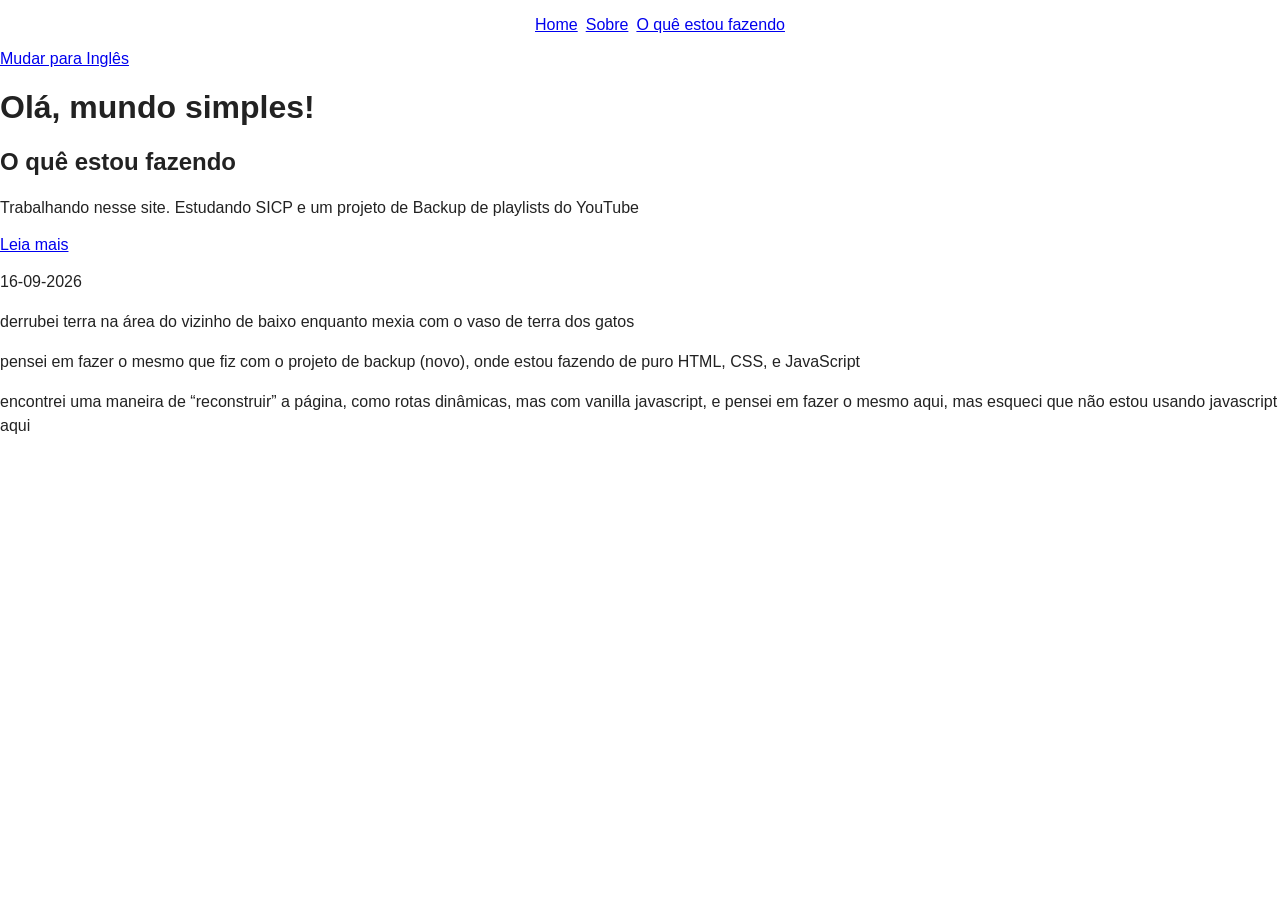
<file: index.html>
<!doctype html>
<html lang="pt-BR">
  <head>
    <meta charset="UTF-8">
    <meta name="viewport" content="width=device-width, initial-scale=1.0">
    <title>Home - Ryan</title>
    <meta name="description" content="Idéias, projetos, anotações e descobertas">
    <meta name="keywords" content="home, blog">
    <meta name="author" content="Ryan">

    <link rel="stylesheet" href="css/styles.css">
  </head>
  <body>
    <nav>
      <ul class="flex-row flex-center nowrap gap-8">
        <li><a href="index.html">Home</a></li>
        <li><a href="pages/about.html">Sobre</a></li>
        <li><a href="pages/now.html">O qu&ecirc; estou fazendo</a></li>
      </ul>
      <a href="en/index.html">Mudar para Ingl&ecirc;s</a>
    </nav>
    <h1>Ol&aacute;, mundo simples!</h1>
    <section>
      <h2>O qu&ecirc; estou fazendo</h2>
      <p>Trabalhando nesse site. Estudando SICP e um projeto de Backup de playlists do YouTube</p>
      <a href="pages/now.html">Leia mais</a>
    </section>

    <p>16-09-2026</p>
    <p>derrubei terra na &aacute;rea do vizinho de baixo enquanto mexia com o vaso de terra dos gatos</p>
    <p>pensei em fazer o mesmo que fiz com o projeto de backup (novo), onde estou fazendo de puro HTML, CSS, e JavaScript</p>
    <p>encontrei uma maneira de &ldquo;reconstruir&rdquo; a p&aacute;gina, como rotas din&acirc;micas, mas com vanilla javascript, e pensei em fazer o mesmo aqui, mas esqueci que n&atilde;o estou usando javascript aqui</p>
  </body>
</html>
</file>
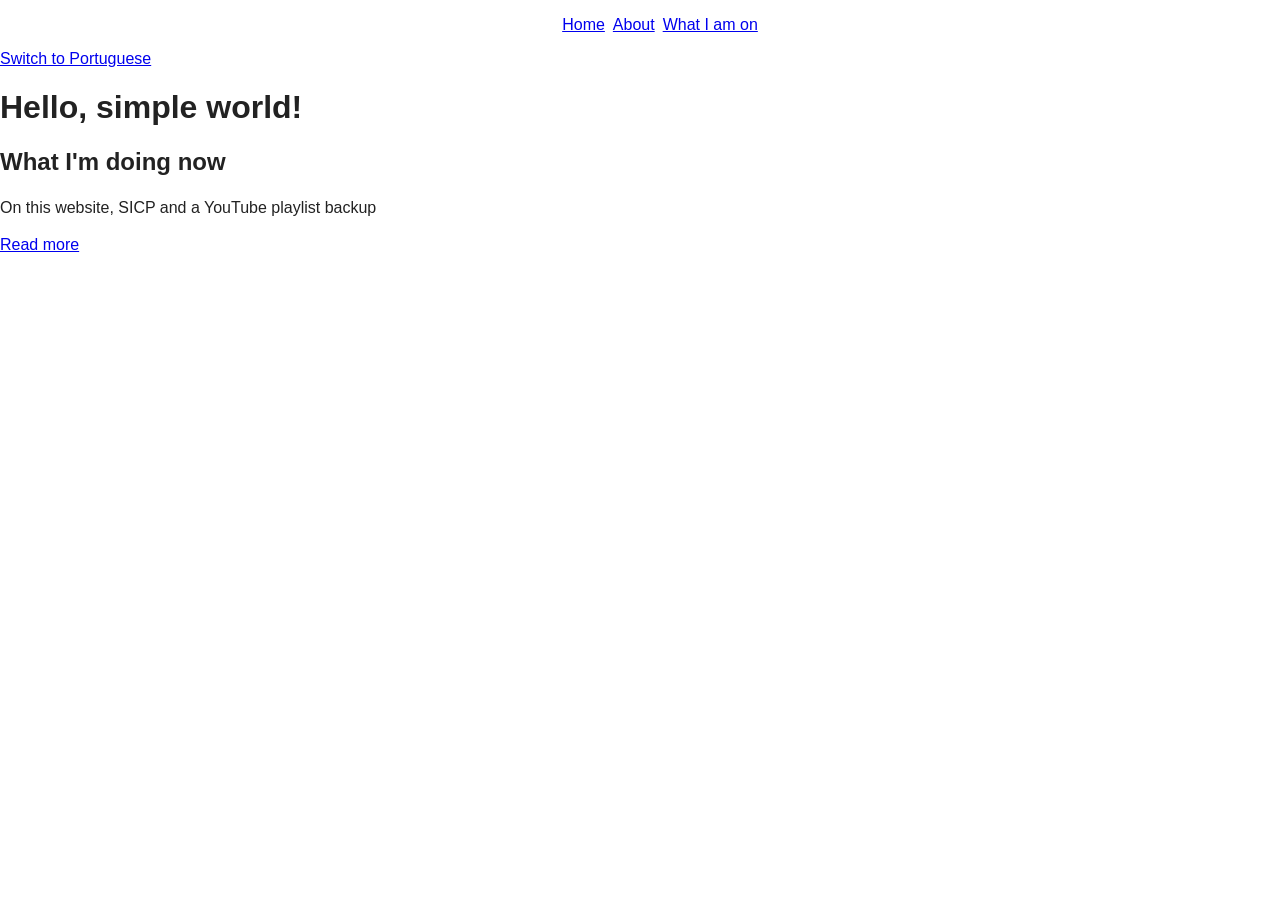
<file: en/index.html>
<!doctype html>
<html lang="en">
  <head>
    <meta charset="UTF-8">
    <meta name="viewport" content="width=device-width, initial-scale=1.0">
    <title>Home - Ryan</title>
    <meta name="description" content="Personal thoughts, projects, notes and discoveries">
    <meta name="keywords" content="home, blog">
    <meta name="author" content="Ryan">

    <link rel="stylesheet" href="../css/styles.css">
  </head>
  <body>
    <nav>
      <ul class="flex-row flex-center nowrap gap-8">
        <li><a href="index.html">Home</a></li>
        <li><a href="pages/about.html">About</a></li>
        <li><a href="pages/now.html">What I am on</a></li>
      </ul>
      <a href="../index.html">Switch to Portuguese</a>
    </nav>
    <h1>Hello, simple world!</h1>
    <section>
      <h2>What I&apos;m doing now</h2>
      <p>On this website, SICP and a YouTube playlist backup</p>
      <a href="pages/now.html">Read more</a>
    </section>
  </body>
</html>
</file>
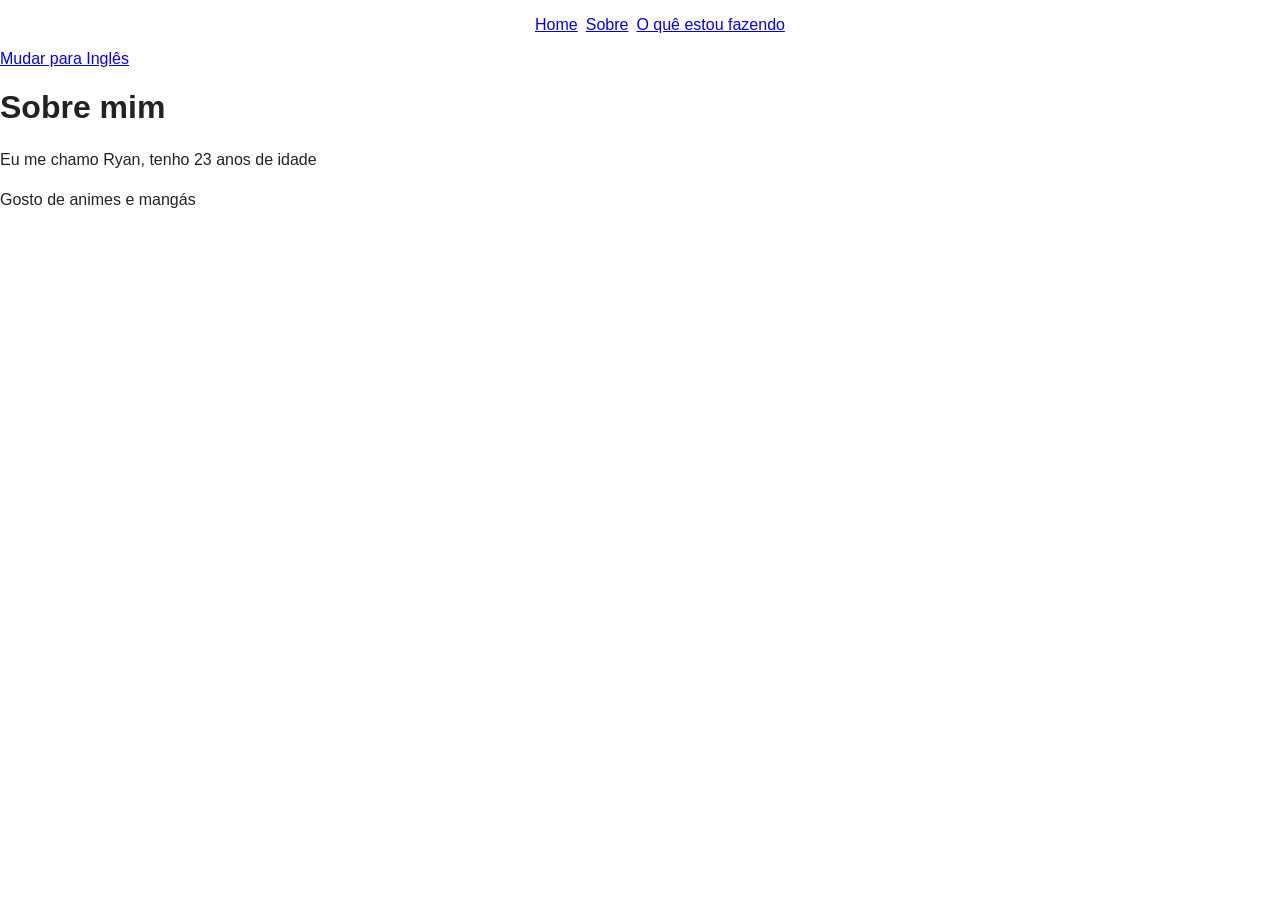
<file: pages/about.html>
<!doctype html>
<html lang="en">
  <head>
    <meta charset="UTF-8">
    <meta name="viewport" content="width=device-width, initial-scale=1.0">
    <title>Sobre mim - Ryan</title>
    <meta name="description" content="Uma breve introdução sobre mim">
    <meta name="keywords" content="sobre">
    <meta name="author" content="Ryan">

    <link rel="stylesheet" href="../css/styles.css">
  </head>
  <body>
    <nav>
      <ul class="flex-row flex-center nowrap gap-8">
        <li><a href="../index.html">Home</a></li>
        <li><a href="about.html">Sobre</a></li>
        <li><a href="../pages/now.html">O qu&ecirc; estou fazendo</a></li>
      </ul>
      <a href="../en/pages/about.html">Mudar para Ingl&ecirc;s</a>
    </nav>
    <h1>Sobre mim</h1>
    <p>Eu me chamo Ryan, tenho 23 anos de idade</p>
    <p>Gosto de animes e mang&aacute;s</p>
  </body>
</html>
</file>
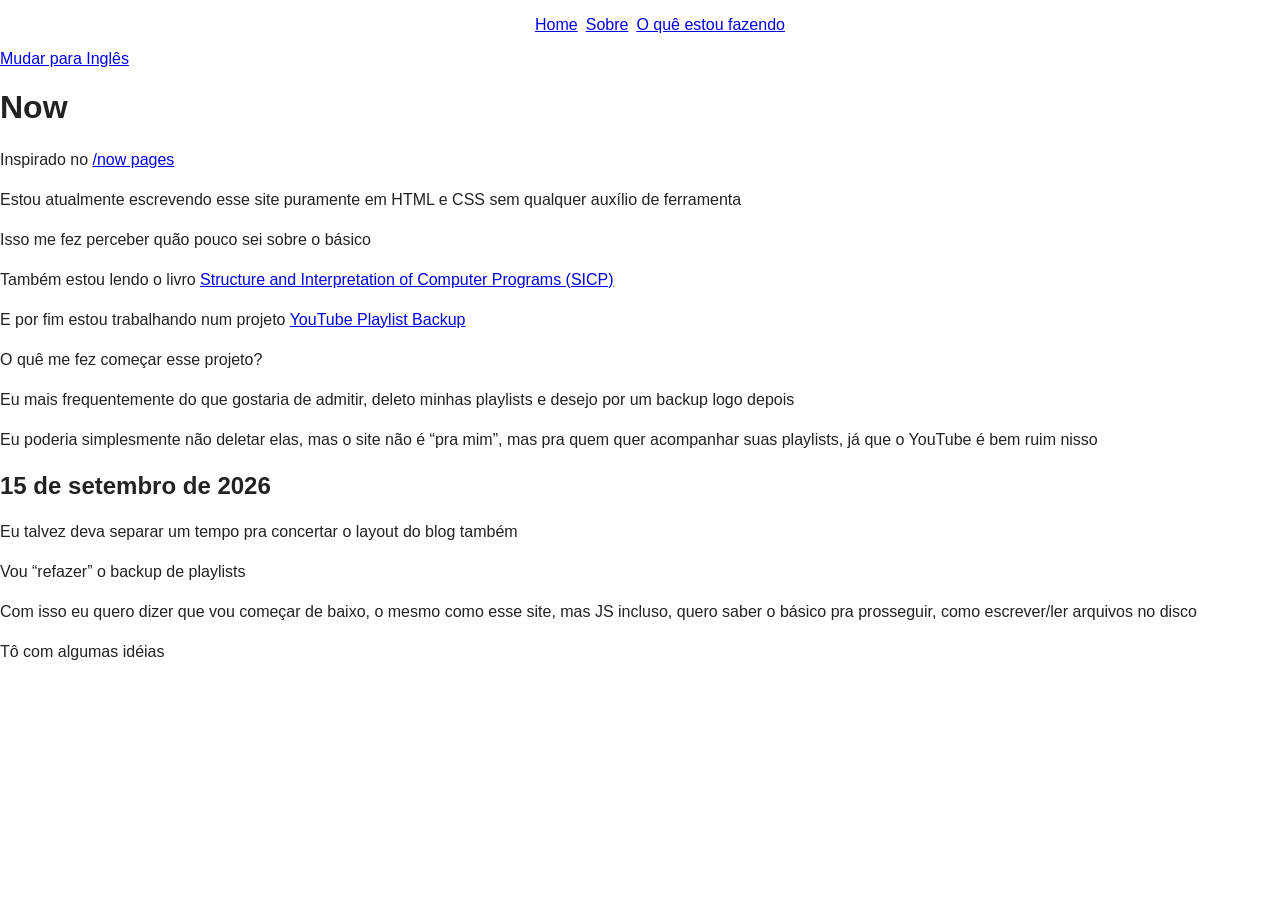
<file: pages/now.html>
<!doctype html>
<html>
  <head>
    <meta charset="UTF-8">
    <meta name="viewport" content="width=device-width, initial-scale=1.0">
    <title>Now - Ryan</title>
    <meta name="description" content="Projetos, interesses e objetivos no momento">
    <meta name="keywords" content="nownownow, now">
    <meta name="author" content="Ryan">

    <link rel="stylesheet" href="../css/styles.css">
  </head>
  <body>
    <nav>
      <ul class="flex-row flex-center nowrap gap-8">
        <li><a href="../index.html">Home</a></li>
        <li><a href="../pages/about.html">Sobre</a></li>
        <li><a href="now.html">O qu&ecirc; estou fazendo</a></li>
      </ul>
      <a href="../en/pages/now.html">Mudar para Ingl&ecirc;s</a>
    </nav>
    <h1>Now</h1>
    <p>Inspirado no <a href="https://nownownow.com">/now pages</a></p>
    <p>Estou atualmente escrevendo esse site puramente em HTML e CSS sem qualquer aux&iacute;lio de ferramenta</p>
    <p>Isso me fez perceber qu&atilde;o pouco sei sobre o b&aacute;sico</p>
    <p>Tamb&eacute;m estou lendo o livro <a href="https://sarabander.github.io/sicp/html/index.xhtml">Structure and Interpretation of Computer Programs (SICP)</a></p>
    <p>E por fim estou trabalhando num projeto <a href="https://github.com/ryanbpadilha/ytpl-bak">YouTube Playlist Backup</a></p>
    <p>O qu&ecirc; me fez come&ccedil;ar esse projeto?</p>
    <p>Eu mais frequentemente do que gostaria de admitir, deleto minhas playlists e desejo por um backup logo depois</p>
    <p>Eu poderia simplesmente n&atilde;o deletar elas, mas o site n&atilde;o &eacute; &ldquo;pra mim&rdquo;, mas pra quem quer acompanhar suas playlists, j&aacute; que o YouTube &eacute; bem ruim nisso</p>
    <h2>15 de setembro de 2026</h2>
    <p>Eu talvez deva separar um tempo pra concertar o layout do blog tamb&eacute;m</p>
    <p>Vou &ldquo;refazer&rdquo; o backup de playlists</p>
    <p>Com isso eu quero dizer que vou come&ccedil;ar de baixo, o mesmo como esse site, mas JS incluso, quero saber o b&aacute;sico pra prosseguir, como escrever/ler arquivos no disco</p>
    <p>T&ocirc; com algumas id&eacute;ias</p>
  </body>
</html>
</file>
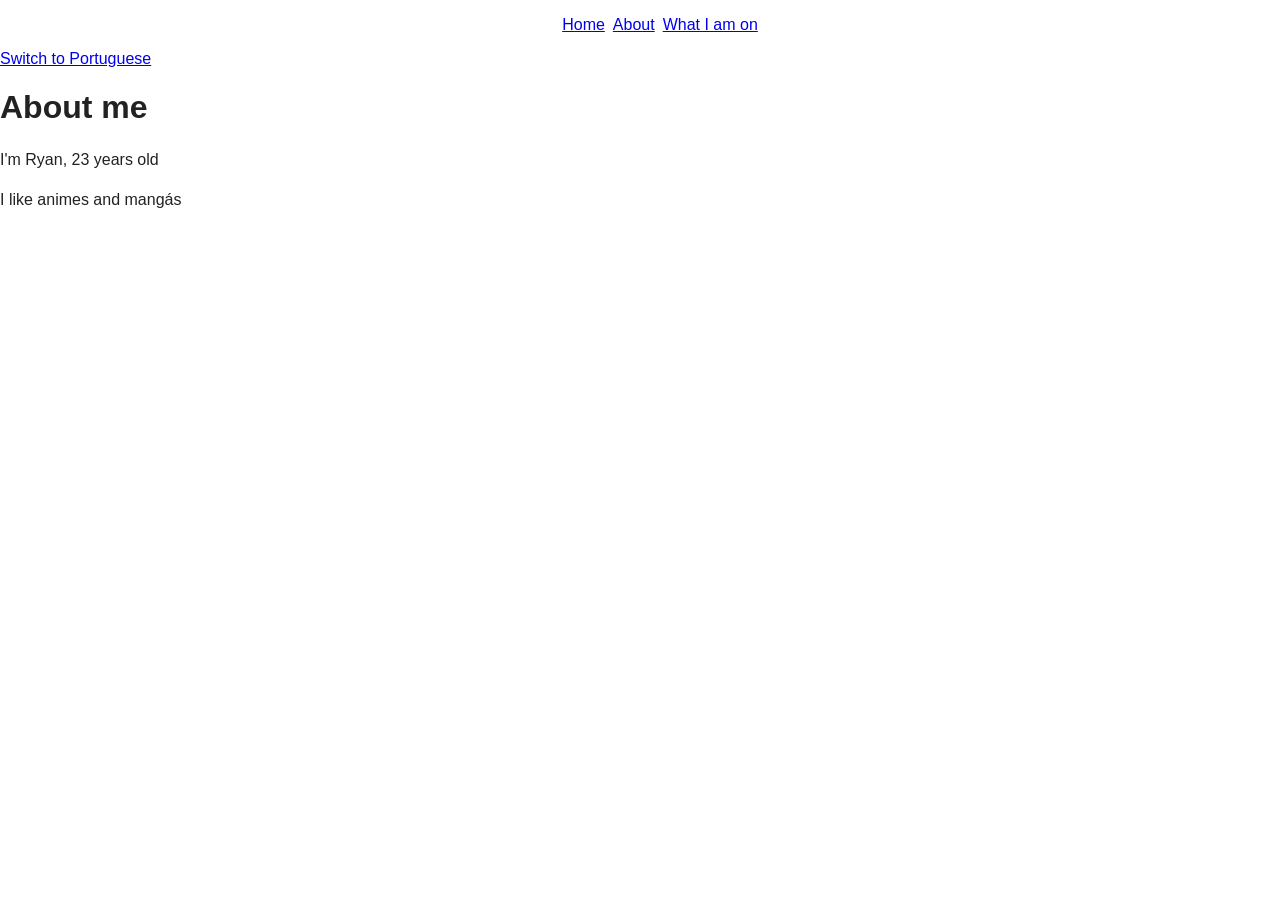
<file: en/pages/about.html>
<!doctype html>
<html lang="en">
  <head>
    <meta charset="UTF-8">
    <meta name="viewport" content="width=device-width, initial-scale=1.0">
    <title>About - Ryan</title>
    <meta name="description" content="A short introduction to who I am">
    <meta name="keywords" content="about">
    <meta name="author" content="Ryan">

    <link rel="stylesheet" href="../../css/styles.css">
  </head>
  <body>
    <nav>
      <ul class="flex-row flex-center nowrap gap-8">
        <li><a href="../index.html">Home</a></li>
        <li><a href="about.html">About</a></li>
        <li><a href="../pages/now.html">What I am on</a></li>
      </ul>
      <a href="../../pages/about.html">Switch to Portuguese</a>
    </nav>
    <h1>About me</h1>
    <p>I&apos;m Ryan, 23 years old</p>
    <p>I like animes and mang&aacute;s</p>
  </body>
</html>
</file>
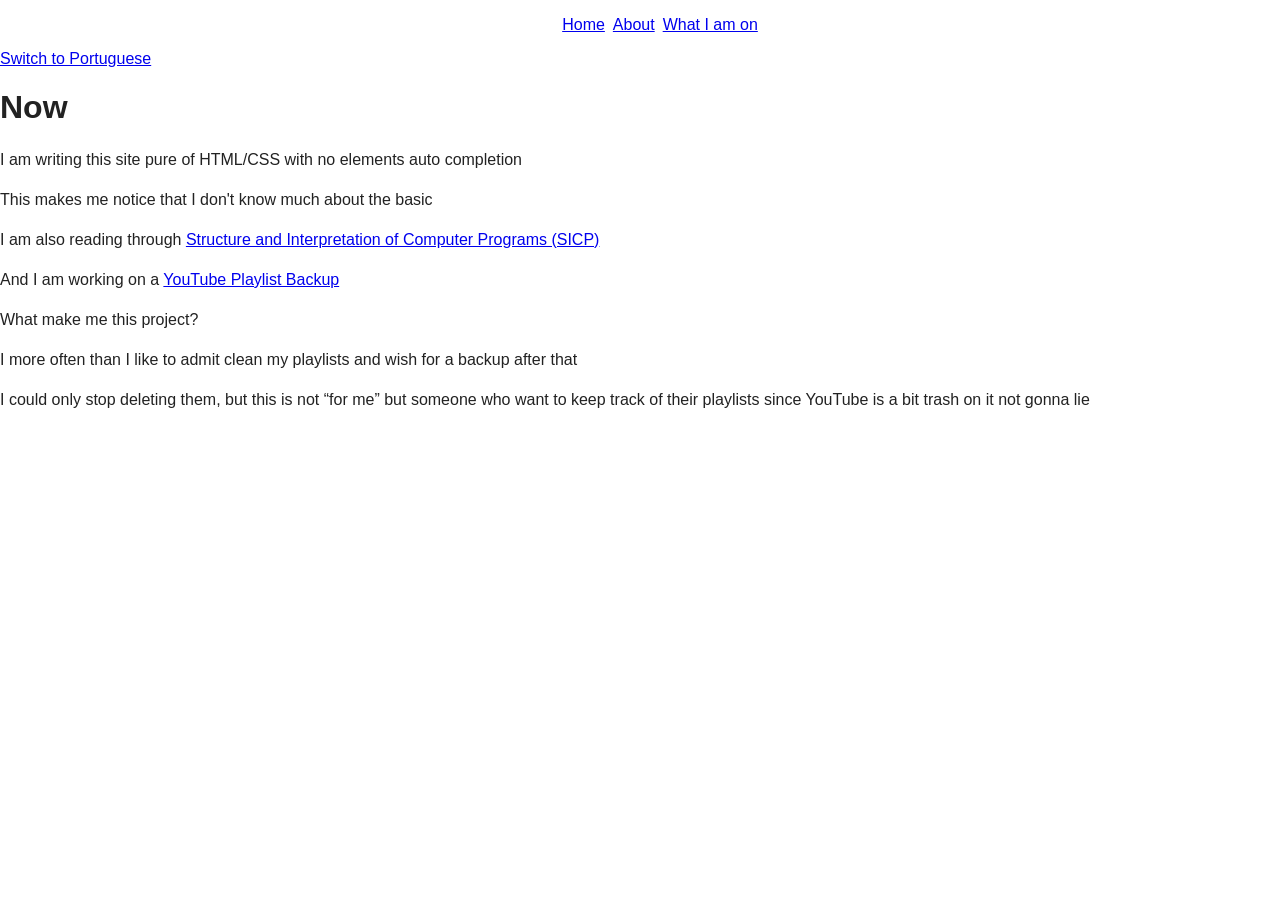
<file: en/pages/now.html>
<!doctype html>
<html>
  <head>
    <meta charset="UTF-8">
    <meta name="viewport" content="width=device-width, initial-scale=1.0">
    <title>Now - Ryan</title>
    <meta name="description" content="My projects, interests, and goals at the moment">
    <meta name="keywords" content="nownownow, now">
    <meta name="author" content="Ryan">

    <link rel="stylesheet" href="../../css/styles.css">
  </head>
  <body>
    <nav>
      <ul class="flex-row flex-center nowrap gap-8">
        <li><a href="../index.html">Home</a></li>
        <li><a href="../pages/about.html">About</a></li>
        <li><a href="now.html">What I am on</a></li>
      </ul>
      <a href="../../pages/now.html">Switch to Portuguese</a>
    </nav>
    <h1>Now</h1>
    <p>I am writing this site pure of HTML/CSS with no elements auto completion</p>
    <p>This makes me notice that I don&apos;t know much about the basic</p>
    <p>I am also reading through <a href="https://sarabander.github.io/sicp/html/index.xhtml">Structure and Interpretation of Computer Programs (SICP)</a></p>
    <p>And I am working on a <a href="https://github.com/ryanbpadilha/ytpl-bak">YouTube Playlist Backup</a></p>
    <p>What make me this project?</p>
    <p>I more often than I like to admit clean my playlists and wish for a backup after that</p>
    <p>I could only stop deleting them, but this is not &ldquo;for me&rdquo; but someone who want to keep track of their playlists since YouTube is a bit trash on it not gonna lie</p>
  </body>
</html>
</file>
<file: css/styles.css>
body {
  margin: 0;
  font-family: Arial, sans-serif;
  color: #222;
  background-color: #fff;
}

p {
  line-height: 1.5;
}

ul {
  list-style-type: none;
}

/*
 * Classes
*/

.flex-row {
  display: flex;
  flex-direction: row;
}

.flex-center {
  display: flex;
  justify-content: center;
  align-items: center;
}

.nowrap {
  display: flex;
  flex-wrap: nowrap;
}

.gap-8 {
  gap: 0.5rem;
}
</file>
